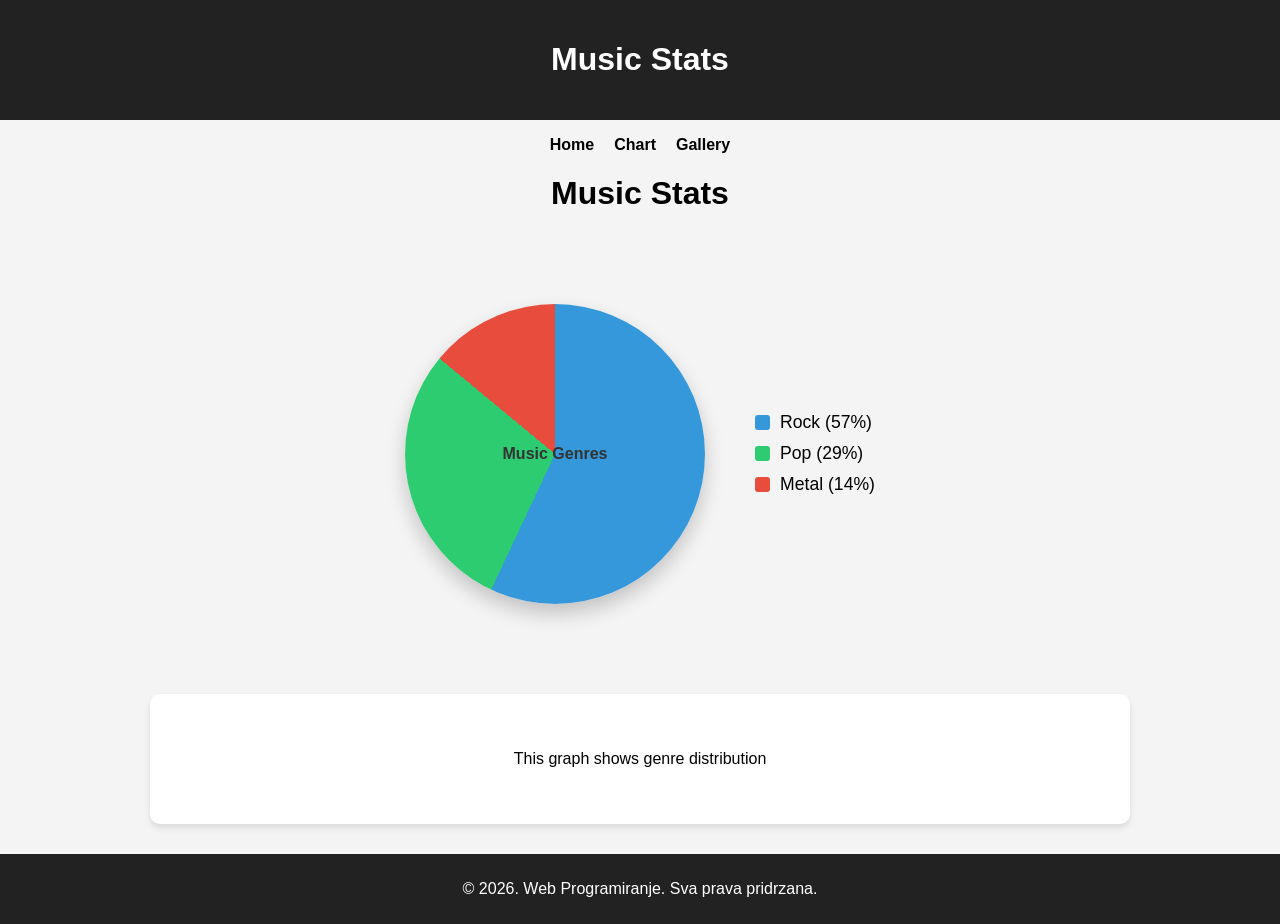
<file: chart.html>
<!DOCTYPE html>
	<html lang="hr">
	<head>
		<meta charset="UTF-8">
		<meta name="viewport" content="width=device-width, initial-scale=1.0">
		<!--dodati meta tag bitan za stranicu-->
		<!--dodati link za css dokumente -->
		<link rel="stylesheet" href="style.css">
		<title>Music Info</title> <!--promijeniti odgovarajući tekst na stranici
		ovo je samo predložak-->
	</head>
	<body>
		<header>
		<h1>Music Stats</h1>
		</header>
		<!-- <header>
       <nav aria-labelledby="primarna-navigacija">
        <h2 id="primarna-navigacija">Primarna navigacija</h2>
        
        </nav>
        </header>
    -->
		<nav class="nav-menu">
			<input type="checkbox" id="menu-toggle">
			<label for="menu-toggle" class="menu-icon" aria-label="Toggle menu">☰</label>
			 <!-- dodati obilježja za ARIA-->
			<ul class="menu">
				<li><a href="index.html">Home</a></li>
				<li><a href="chart.html">Chart</a></li>
				<li><a href="slike.html">Gallery</a></li>
			</ul>
		</nav>


		<h1>Music Stats</h1>

		<!--<table class="musicTab">
			<tr>
				<th>Track ID</th>
				<th>Name</th>
				<th>Artist</th>
				<th>Genre</th>
				<th>Year</th>
				<th>Duration (ms)</th>
				<th>Energy</th>
			</tr>
			<tr><td>TRIOREW128F424EAF0</td><td>Mr. Brightside</td><td>The Killers</td><td>Rock</td><td>2004</td><td>222200</td><td>0.918</td></tr>
			<tr><td>TRRIVDJ128F429B0E8</td><td>Wonderwall</td><td>Oasis</td><td>Rock</td><td>2006</td><td>258613</td><td>0.892</td></tr>
			<tr><td>TROUVHL128F426C441</td><td>Come as You Are</td><td>Nirvana</td><td>Rock</td><td>1991</td><td>218920</td><td>0.826</td></tr>
			<tr><td>TRVCCWR128F9304A30</td><td>Viva la Vida</td><td>Coldplay</td><td>Rock, Pop</td><td>2013</td><td>235384</td><td>0.806</td></tr>
			<tr><td>TRUENYK128F4274057</td><td>Chop Suey!</td><td>System of a Down</td><td>Metal</td><td>2008</td><td>232680</td><td>0.925</td></tr>
			<tr><td>TROCLWN128F92EB284</td><td>Fluorescent Adolescent</td><td>Arctic Monkeys</td><td>Pop</td><td>2007</td><td>177534</td><td>0.818</td></tr>
		</table>-->	
		<div class="chart-container">
			<div class="pie-chart-wrapper">
				<div class="pie-chart" style="--rock: 57%; --pop: 29%; --metal: 14%;">
					<div class="chart-label">Music Genres</div>
				</div>
				
				<div class="legend">
					<div class="legend-item"><span class="dot rock"></span> Rock (57%)</div>
					<div class="legend-item"><span class="dot pop"></span> Pop (29%)</div>
					<div class="legend-item"><span class="dot metal"></span> Metal (14%)</div>
				</div>
			</div>
		</div>

		<section class="content"> <!-- dodati neke od obilježja za ARIA-->
			<p>This graph shows genre distribution </p>
		</section>
		 <!-- dodati jedan aside na desnoj strani s ugrađenom google mapom/filmom ili slično-->
		<article>
			
		</article>
		

		<!--dodati odgovarajuće elemente na temelju danog zadatka: tablice, slike, tekst
		Nepotrebno obrisati! -->
		<footer>
		<p>&copy; 2026. Web Programiranje. Sva prava pridrzana.</p>
		</footer>
	</body>
	</html>
</file>
<file: style.css>
/* Opći stilovi */
body {
    font-family: Arial, sans-serif;
    margin: 0;
    padding: 0;
    background-color: #f4f4f4;
    text-align: center;
}

/* Header i navigacija */
header {
    background: #222;
    color: white;
    padding: 20px;
}

/*MENI*/
#menu-toggle{
    display: none;
}
.menu-icon{
    display: none;
    font-size: 30px;
    cursor: pointer;
    padding: 10px;
}
.menu{
    display: flex;
    justify-content: center;
    list-style: none;
    gap: 20px;
    padding: 0;
}
.menu a{
    text-decoration: none;
    color: black;
    font-weight: bold;
    transition: 0.3s;
}
.menu a:hover{
    color:#555353;
}

.Img-and-Table{
    display: flex;
    /*flex-direction: row;*/
    align-items: flex-start;
    gap: 20px;
    padding: 20px;
}

.imageHomePage{
    flex: 1;
    margin-left: 50px;
    text-align: center;
}
.imageHomePage img{
    height: auto;
    width: 100%;
    display: block;
    border-radius: 10px;
}
.imageHomePage:hover{
    transform: scale(0.9);
}

.musicTab table, th, td{
    border: 1px solid black;
    border-collapse: collapse;
    text-align: center;
}
.musicTab th, td{
    padding: 10px;
}
.musicTab{
    flex: 2;
    border-collapse: collapse;
    overflow-x: auto;
    width: 100%;
    display: table;
}

.desktop-img{
    width: 100%;
    height: auto;
    border-radius: 8px;
    display: block;
}

.mobile-img{
    display: none;
}

/* Sekcije */
.content {
    padding: 40px;
    max-width: 900px;
    margin: auto;
    background: white;
    margin-top: 20px;
    border-radius: 10px;
    box-shadow: 0px 4px 6px rgba(0, 0, 0, 0.1);
}

/* Flexbox za podatke */
.data-container {
    display: flex;
    justify-content: space-around;
    align-items: center;
    flex-wrap: wrap;
    margin-top: 20px;
}

/* Kružni grafikon - CSS samo */
:root {
    --bg-chart: #ffffff;
    --color-rock: #3498db;  /* Plava */
    --color-pop: #2ecc71;   /* Zelena */
    --color-metal: #e74c3c; /* Crvena */
    --chart-size: 300px;
    --transition-speed: 0.5s;
}
.chart-container {
    display: flex;
    flex-direction: column;
    align-items: center;
    padding: 40px;
}
.pie-chart-wrapper {
    display: flex;
    align-items: center;
    gap: 50px;
    margin: 30px 0;
}
.pie-chart {
    width: var(--chart-size);
    height: var(--chart-size);
    border-radius: 50%;
    
    background: conic-gradient(
        var(--color-rock) 0% var(--rock),
        var(--color-pop) var(--rock) calc(var(--rock) + var(--pop)),
        var(--color-metal) calc(var(--rock) + var(--pop)) 100%
    );
    
    position: relative;
    box-shadow: 0 10px 20px rgba(0,0,0,0.2);
    display: flex;
    justify-content: center;
    align-items: center;
    
    animation: fadeInScale 1.2s ease-out forwards;
    transition: transform var(--transition-speed);
}
.chart-label {
    position: relative;
    z-index: 2;
    font-weight: bold;
    color: #333;
}

.legend {
    text-align: left;
    display: flex;
    flex-direction: column;
    gap: 10px;
}
.legend-item {
    display: flex;
    align-items: center;
    gap: 10px;
    font-size: 1.1rem;
}

.dot {
    width: 15px;
    height: 15px;
    border-radius: 3px;
}

.rock { background-color: var(--color-rock); }
.pop { background-color: var(--color-pop); }
.metal { background-color: var(--color-metal); }
@keyframes fadeInScale {
    from {
        opacity: 0;
        transform: scale(0.5) rotate(-30deg);
    }
    to {
        opacity: 1;
        transform: scale(1) rotate(0deg);
    }
}

/* Flexbox analiza sekcija */
.analysis-flex {
    display: flex;
    justify-content: space-around;
    flex-wrap: nowrap; /* wrap */
    gap: 20px;
    margin-top: 20px;
}

.analysis-box {
    background: #e3e3e3;
    padding: 20px;
    border-radius: 8px;
    box-shadow: 0px 2px 4px rgba(0, 0, 0, 0.1);
    flex: 1;
    min-width: 250px;
    max-width: 300px;
}

/* Flexbox za kontakt formu */
.form-flex {
    display: flex;
    flex-direction: column;
    gap: 10px;
    align-items: center;
}

input, button {
    width: 80%;
    padding: 10px;
    border: 1px solid #ccc;
    border-radius: 5px;
}

button {
    background-color: #3498db;
    color: white;
    border: none;
    cursor: pointer;
    width: 50%;
}

button:hover {
    background-color: #2980b9;
}

/* Footer */
footer {
    margin-top: 30px;
    padding: 10px;
    background: #222;
    color: white;
}

/* Responzivnost */
@media (max-width: 768px) {
    .menu-icon {
        display: block;
    }

    .menu {
        display: none;
        flex-direction: column;
        width: 100%;
        background: #222;
        text-align: center;
    }

    .menu li {
        padding: 10px 0;
    }

    .menu a {
        color: white;
    }

    /* ključ */
    #menu-toggle:checked + .menu-icon + .menu {
        display: flex;
    }

    .data-container, .analysis-box, .nav-menu, .Img-and-Table {
        flex-direction: column;
        align-items: center;
    }

    .form-flex input, .form-flex button {
        width: 100%;
    }

    .Img-and-Table{
        gap: 20px;
    }
    .musicTab{
        min-width: 100%;
        display: block;
        overflow-x: auto;
    }
    .imageHomePage img{
        max-width: 400px;
    }
    .desktop-img{
        display: none;
    }
    .mobile-img{
        display: block;
        width: 100%;
        height: auto;
        border-radius: 8px;
    }

    .pie-chart-wrapper {
        flex-direction: column;
        gap: 20px;
    }
    
    :root {
        --chart-size: 200px;
    }
}
</file>
